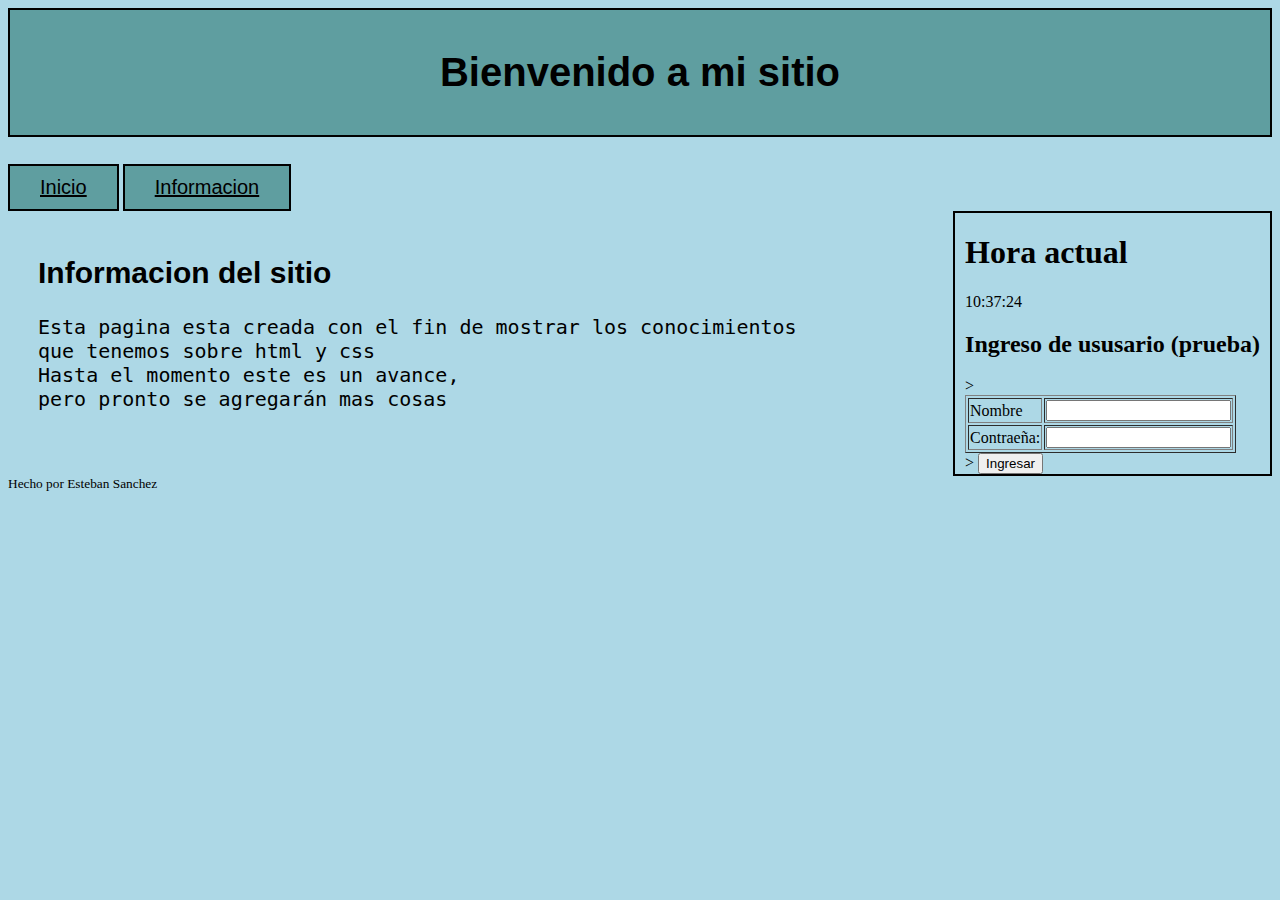
<file: html con AngularJS/info.html>
<html>
    <head>
        <link rel="stylesheet" href="css/css1.css">
        <script type="text/javascript" src="javascript/ventanas.js"></script>
        <title>Sitio Web Basico</title>
    </head>
    <body bgcolor="lightblue">
        <header>
            <center>
            <div id = "title">
                <h1>Bienvenido a mi sitio</h1>
            </div>   
        </center>     
        <nav>
            <div id = "nav">
            <a href="index.html">Inicio</a>
            <a href="info.html">Informacion</a>
            </div>
        </nav>
        <aside>
            <div id = "right">
                <h1>Hora actual</h1>
                <script src="javascript/hora.js">
                </script>
                <h2>Ingreso de ususario (prueba) </h2>>
                <table border="1">
                    <tr><td>Nombre</td><td><input type="text" name="user" id=user> <br></td></tr>
                    <tr><td>Contraeña:</td><td><input type="password" name="pass" id=pass></td></tr>
                </table>>
                <button onclick="acceso()">Ingresar</button>
            </div>
        </aside>
        <section>
            <div id = "seccion">
            <article>
                <div id = "text">
                    <h2>Informacion del sitio</h2>
                    <p> Esta pagina esta creada con el fin de mostrar los conocimientos <br>
                        que tenemos sobre html y css <br>
                        Hasta el momento este es un avance, <br>
                        pero pronto se agregarán mas cosas</p>
                </div>
            </article>
            </div>
        </section>
        <footer>
            <div id = "pie">
            <small>Hecho por Esteban Sanchez</small>
            </div>
        </footer>
    </body>
</html>
</file>
<file: html con AngularJS/css/css1.css>
#title h1{
    font-family:sans-serif;
    font-size:40px;
    background-color:cadetblue;
    border: 2px solid black;
    padding: 40px 300px;
}

#nav a{
    display: inline-block;
    font-family:sans-serif;
    font-size: 20px;
    background-color: cadetblue;
    color:black;
    border: 2px solid black;
    padding: 10px 30px;
}

#nav :hover{
background-color:rgb(6, 181, 187);
}

#text h2{
    font-size: 30px;
    font-family: 'Lucida Sans', 'Lucida Sans Regular', 'Lucida Grande', 'Lucida Sans Unicode', Geneva, Verdana, sans-serif;
}

#text p{
    font-size: 20px;
    font-family: monospace;
}

#seccion {
    float: left;
    padding: 20px 30px;
}

#right {
    border: 2px solid black;
    padding: 0px 10px;
    float: right; 
}

#pie{
    clear: both;
}
</file>
